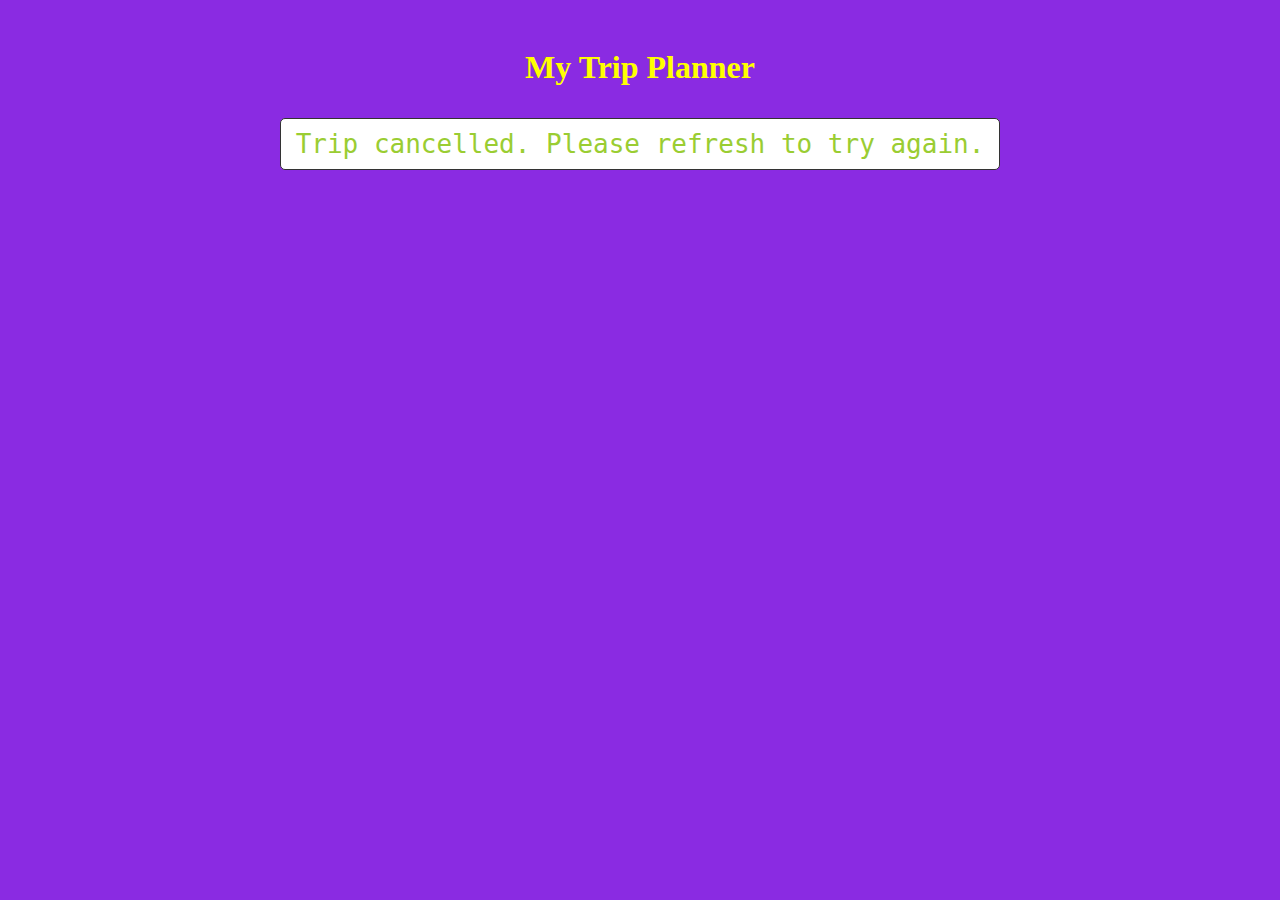
<file: JS_lesson_purdue/index.html>
<!DOCTYPE html>
<html lang="en">
<head>
    <meta charset="UTF-8">
    <meta name="viewport" content="width=device-width, initial-scale=1.0">
    <title>My Trip Planner</title>
    <link rel="stylesheet" href="style.css">
    <script src="app.js" defer></script>
</head>
<body>
    <h1 class="page_Title">My Trip Planner</h1>
    <pre id="tripSummary" class="default-style">Your trip summary will appear here</pre>

    <!-- Custom Prompt Overlay -->
    <div id="customPromptOverlay">
      <div id="customPromptBox">
        <p id="promptMessage"></p>
        <input type="text" id="promptInput" />
        <div>
          <button id="promptOkButton">OK</button>
          <button id="promptCancelButton">Cancel</button>
        </div>
      </div>
    </div>
</body>
</html>
</file>
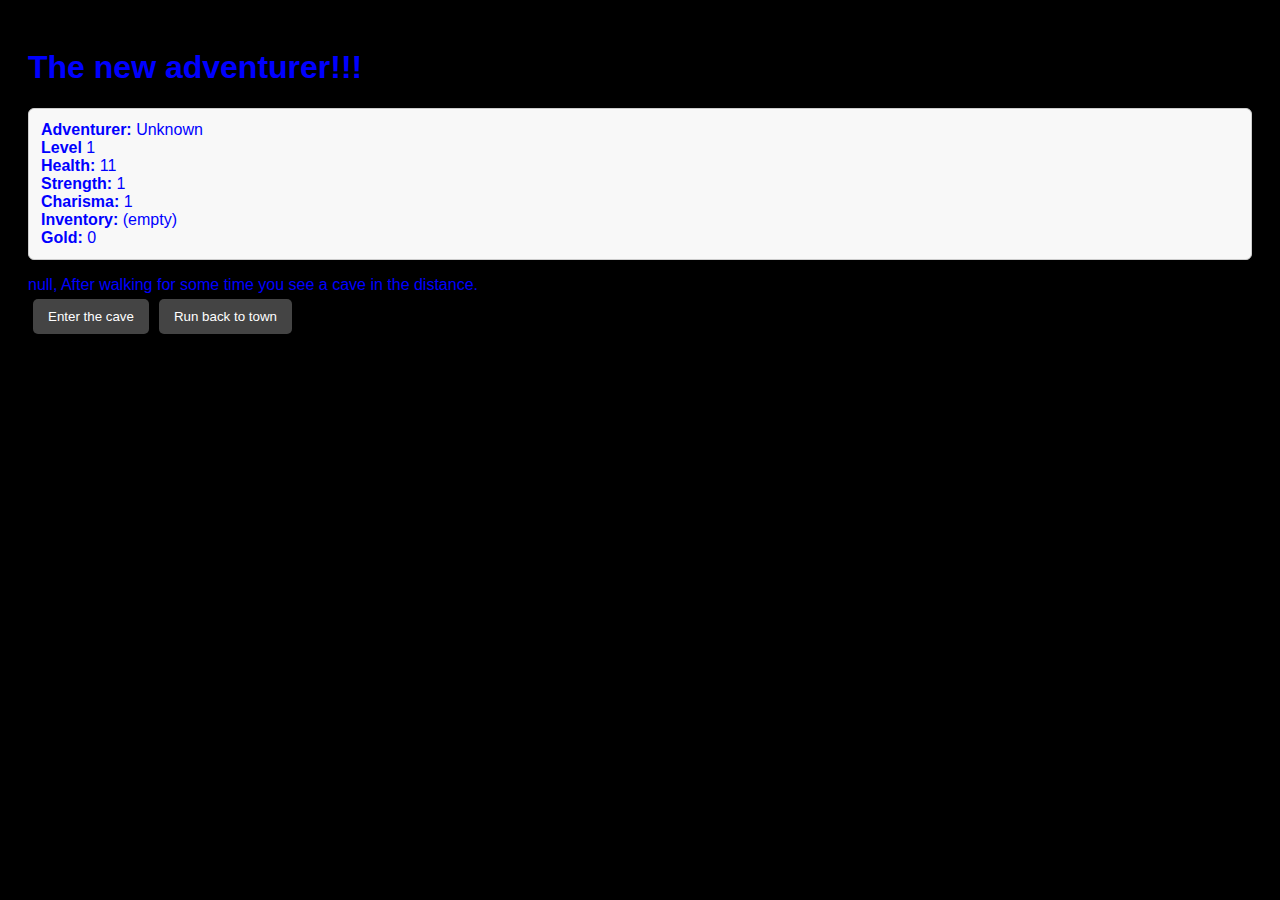
<file: if_else_lession_js/text_adventure.html>
<!DOCTYPE html>
<html lang="en">
<head>
    <meta charset="UTF-8">
    <title>"Welcome to the text adventure game 'Open the box'!!!"</title>
    <link rel="stylesheet" href="style.css">

</head>
<body>

    <h1 class="page_Title">The new adventurer!!!</h1>

    <div id="player_info" style="margin: 1rem 0; padding: 0.75rem; border: 1px solid #ccc; border-radius: 6px; background: #f8f8f8;"></div>

    <div id="game_text"></div>
    <div id="choices"></div>
    <script src="text_adventure.js" defer></script>
</body>
</html>
</file>
<file: JS_lesson_purdue/style.css>
body {
  background-color: blueviolet;
  padding: 20px;
  display: flex;
  flex-direction: column;
  align-items: center; /* Horizontally center children */
}

.page_Title {
  text-align: center;
  color: yellow;
}

.default-style {
  background-color: white;
  text-align: center;
  display: inline-block; /* Content-based width */
  padding: 10px 15px;    /* Space around the text */
  border: 1px solid #333; /* Visible border */
  border-radius: 5px;
  margin-top: 10px; /* Space from top heading */
}

#tripSummary {
  color: yellowgreen;
  font-size: 2em;
}

.highlighted-style {
  background-color: yellow;
  border: 2px solid orange;
}

#customPromptOverlay {
  display: none; /* Hidden by default */
  position: fixed;
  top: 0;
  left: 0;
  width: 100%;
  height: 100%;
  background-color: rgba(0, 0, 0, 0.5); /* Semi-transparent background */
  z-index: 9999;
  justify-content: center;
  align-items: center;
}

#customPromptBox {
  background-color: white;
  padding: 20px;
  border-radius: 8px;
  box-shadow: 0 4px 8px rgba(0, 0, 0, 0.2);
  text-align: center;
}

#promptMessage {
  margin-bottom: 15px;
  font-size: 3em;
}

#promptInput {
  width: 80%;
  padding: 8px;
  margin-bottom: 15px;
  border: 1px solid #ccc;
  border-radius: 4px;
}

#promptOkButton,
#promptCancelButton {
  padding: 8px 15px;
  margin: 0 5px;
  border: none;
  border-radius: 4px;
  cursor: pointer;
}

#promptOkButton {
  background-color: #4CAF50;
  color: white;
}

#promptCancelButton {
  background-color: #f44336;
  color: white;
}
</file>
<file: if_else_lession_js/style.css>
body {
  font-family: Arial, sans-serif;
  background: black;
  color: blue;
  padding: 20px;
}
#game-text {
  margin-bottom: 20px;
  font-size: 18px;
  color: white;
}
button {
  margin: 5px;
  padding: 10px 15px;
  background: #444;
  color: white;
  border: none;
  border-radius: 5px;
  cursor: pointer;
}
button:hover {
  background: #666;
}
</file>
